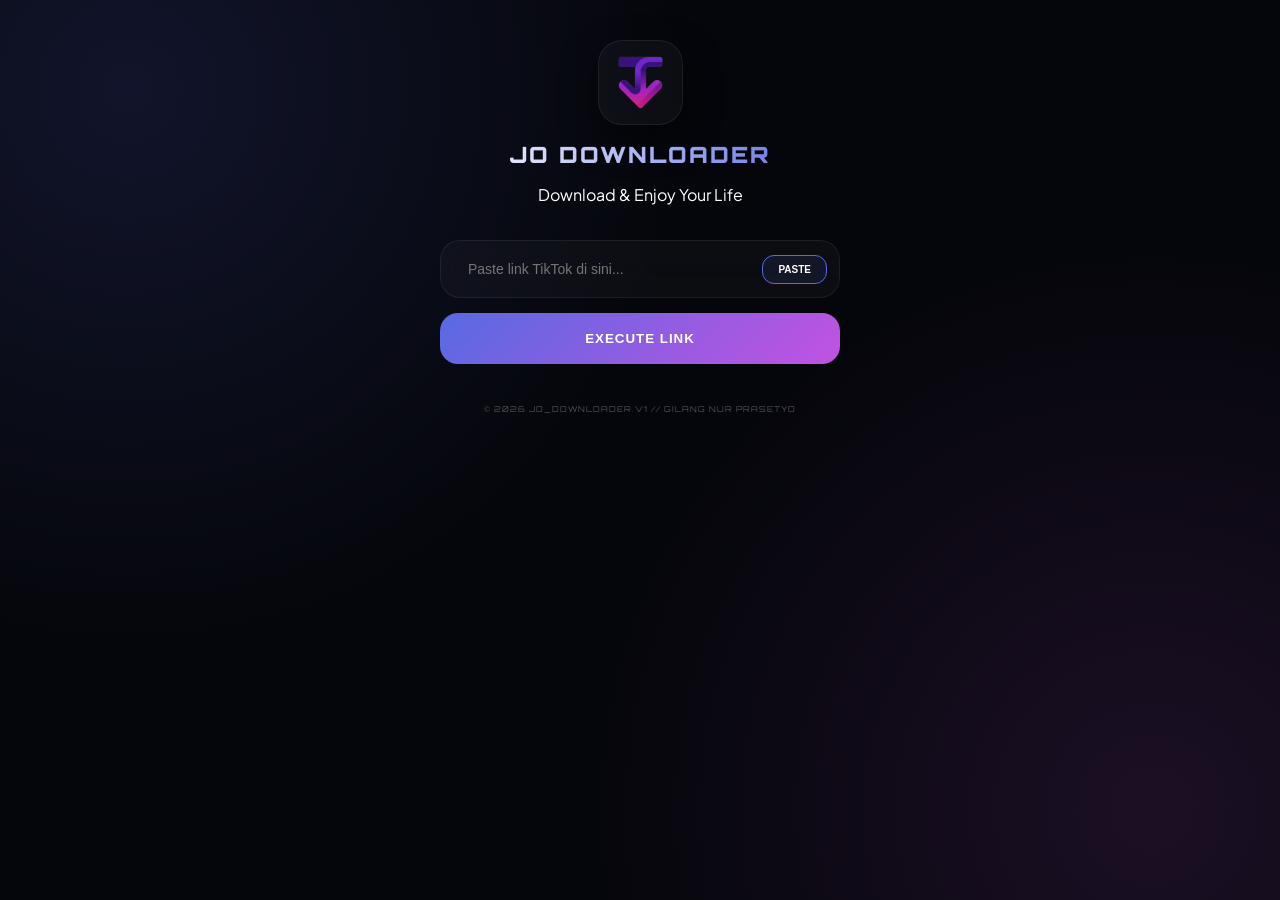
<file: index.html>
<!DOCTYPE html>
<html lang="id">
<head>
    <meta charset="UTF-8">
    <meta name="viewport" content="width=device-width, initial-scale=1.0">
    <meta name="referrer" content="no-referrer">
    <link rel="manifest" href="manifest.json">
    <title>JO DOWNLOADER | Ultra Edition</title>
    <meta property="og:title" content="JO DOWNLOADER | Ultra Edition">
<meta property="og:description" content="Download video TikTok No Watermark, MP3, dan Slide Show dengan kualitas Ultra HD.">
<meta property="og:image" content="https://jodownloader-dvju.vercel.app/logo.png">
<meta property="og:url" content="https://jodownloader-dvju.vercel.app/">
<meta property="og:type" content="website">

<meta name="twitter:card" content="summary_large_image">
<meta name="twitter:image" content="https://jodownloader-dvju.vercel.app/image.jpg">
    <link href="https://fonts.googleapis.com/css2?family=Plus+Jakarta+Sans:wght@400;600;800&family=Orbitron:wght@700;900&display=swap" rel="stylesheet">
    <link rel="stylesheet" href="style.css">
</head>
<body>

<div class="main-wrapper">
    <div class="brand-box">
        <div class="logo-container">
            <img src="logo.png" alt="JO">
        </div>
        <h1>JO DOWNLOADER</h1>
        <p class="tagline">Download & Enjoy Your Life</p>
    </div>

    <div class="search-area">
        <input type="text" id="urlInput" placeholder="Paste link TikTok di sini...">
        <button class="btn-paste" id="pasteBtn" onclick="pasteLink()">PASTE</button>
    </div>

    <button class="btn-execute" id="mainBtn" onclick="processData()">EXECUTE LINK</button>

    <div id="result">
        <div class="premium-card">
            <div id="mediaArea" class="media-viewer"></div>
            <div id="actionArea" class="button-stack"></div>
        </div>
    </div>

    <footer>
        <p>&copy; 2026 JO_DOWNLOADER.V1 // GILANG NUR PRASETYO</p>
    </footer>
</div>

<script src="script.js"></script>
</body>
</html>
</file>
<file: style.css>
:root {
    --bg-base: #05060b;
    --glass: rgba(255, 255, 255, 0.03);
    --glass-border: rgba(255, 255, 255, 0.07);
    --neon-blue: #586AE2;
    --neon-purple: #C252E1;
    --text-pure: #ffffff;
}

* { box-sizing: border-box; transition: all 0.3s cubic-bezier(0.4, 0, 0.2, 1); }

body {
    font-family: 'Plus Jakarta Sans', sans-serif;
    background-color: var(--bg-base);
    background-image: 
        radial-gradient(circle at 10% 10%, rgba(88, 106, 226, 0.15), transparent 40%),
        radial-gradient(circle at 90% 90%, rgba(194, 82, 225, 0.12), transparent 40%);
    color: var(--text-pure); margin: 0; display: flex; justify-content: center; min-height: 100vh;
}

.main-wrapper { width: 100%; max-width: 440px; padding: 40px 20px; }

.brand-box { text-align: center; margin-bottom: 35px; }

.logo-container {
    width: 85px; height: 85px; background: var(--glass);
    border: 1px solid var(--glass-border); padding: 12px;
    border-radius: 24px; margin: 0 auto 15px;
    box-shadow: 0 15px 35px rgba(0,0,0,0.5);
}
.logo-container img { width: 100%; border-radius: 12px; }

h1 {
    font-family: 'Orbitron', sans-serif; font-size: 1.4rem;
    letter-spacing: 2px; font-weight: 900;
    background: linear-gradient(to right, #fff, var(--neon-blue));
    -webkit-background-clip: text; -webkit-text-fill-color: transparent;
}

.search-area {
    display: flex; align-items: center; background: var(--glass);
    border: 1px solid var(--glass-border); border-radius: 20px;
    padding: 5px 12px; backdrop-filter: blur(20px);
}

input { flex: 1; background: transparent; border: none; padding: 15px; color: #fff; font-size: 14px; outline: none; }

.btn-paste {
    background: rgba(88, 106, 226, 0.1); border: 1px solid var(--neon-blue);
    color: #fff; padding: 8px 15px; border-radius: 12px;
    font-size: 10px; font-weight: 800; cursor: pointer;
}

.btn-execute {
    width: 100%; background: linear-gradient(135deg, var(--neon-blue), var(--neon-purple));
    color: #fff; border: none; padding: 18px; border-radius: 18px;
    font-weight: 800; cursor: pointer; margin-top: 15px; letter-spacing: 1px;
}

#result { display: none; margin-top: 30px; animation: fadeInUp 0.6s ease; }
@keyframes fadeInUp { from { opacity: 0; transform: translateY(30px); } to { opacity: 1; transform: translateY(0); } }

.premium-card {
    background: rgba(255, 255, 255, 0.02); border: 1px solid var(--glass-border);
    border-radius: 28px; padding: 20px; backdrop-filter: blur(40px);
}

/* TOMBOL AKSI VIDEO & MP3 */
.button-stack { display: flex; flex-direction: column; gap: 15px; margin-top: 20px; }

.btn-action {
    width: 100%; padding: 18px; border-radius: 16px;
    font-family: 'Orbitron', sans-serif; font-size: 11px; font-weight: 900;
    letter-spacing: 2px; text-transform: uppercase; cursor: pointer;
    border: 1px solid transparent; display: flex; align-items: center;
    justify-content: center; gap: 12px; position: relative; overflow: hidden;
}

/* Efek Shimmer (Kilatan) */
.btn-action::after {
    content: ''; position: absolute; top: -50%; left: -50%;
    width: 200%; height: 200%;
    background: linear-gradient(60deg, transparent, rgba(255,255,255,0.15), transparent);
    transform: rotate(45deg); animation: shine 3s infinite;
}
@keyframes shine { 0% { transform: translate(-100%, -100%) rotate(45deg); } 100% { transform: translate(100%, 100%) rotate(45deg); } }

.btn-v-main { background: #ffffff; color: #000; box-shadow: 0 10px 25px rgba(255,255,255,0.1); }
.btn-v-main:hover { transform: translateY(-3px); box-shadow: 0 15px 35px rgba(255,255,255,0.2); }

.btn-m-soft { background: rgba(88, 106, 226, 0.05); border: 2px solid var(--neon-blue); color: #fff; }
.btn-m-soft:hover { background: rgba(88, 106, 226, 0.2); transform: translateY(-3px); box-shadow: 0 10px 30px rgba(88,106,226,0.4); }

/* FOTO & TOMBOL DOWNLOAD FOTO (VERSI SOLID - TIDAK BINGUNG) */
.photo-stack { display: grid; grid-template-columns: 1fr 1fr; gap: 10px; }
.photo-unit { border-radius: 20px; overflow: hidden; border: 1px solid var(--glass-border); position: relative; }
.photo-unit img { width: 100%; aspect-ratio: 1; object-fit: cover; }

.photo-dl-overlay {
    position: absolute; bottom: 0; left: 0; width: 100%;
    padding: 18px 12px 15px 12px;
    /* Latar belakang gelap solid di bawah teks agar terbaca jelas */
    background: linear-gradient(to top, rgba(0, 0, 0, 0.95) 20%, rgba(0, 0, 0, 0.5) 80%, transparent 100%);
    border: none; border-top: 1px solid rgba(88, 106, 226, 0.4);
    color: #fff; font-family: 'Orbitron', sans-serif;
    font-size: 10px; font-weight: 900; letter-spacing: 1.5px;
    cursor: pointer; display: flex; align-items: center; justify-content: center; gap: 8px;
    backdrop-filter: blur(4px);
}

.photo-dl-overlay:hover {
    background: var(--neon-blue); /* Menjadi biru solid saat disentuh */
    text-shadow: 0 0 10px #fff;
}

.loading-spinner {
    width: 18px; height: 18px; border: 3px solid rgba(255,255,255,0.3);
    border-top-color: #fff; border-radius: 50%;
    display: inline-block; animation: spin 0.8s linear infinite; margin-right: 10px;
}
@keyframes spin { to { transform: rotate(360deg); } }

footer { text-align: center; margin-top: 40px; opacity: 0.3; font-size: 8px; font-family: 'Orbitron'; letter-spacing: 1px; }
</file>
